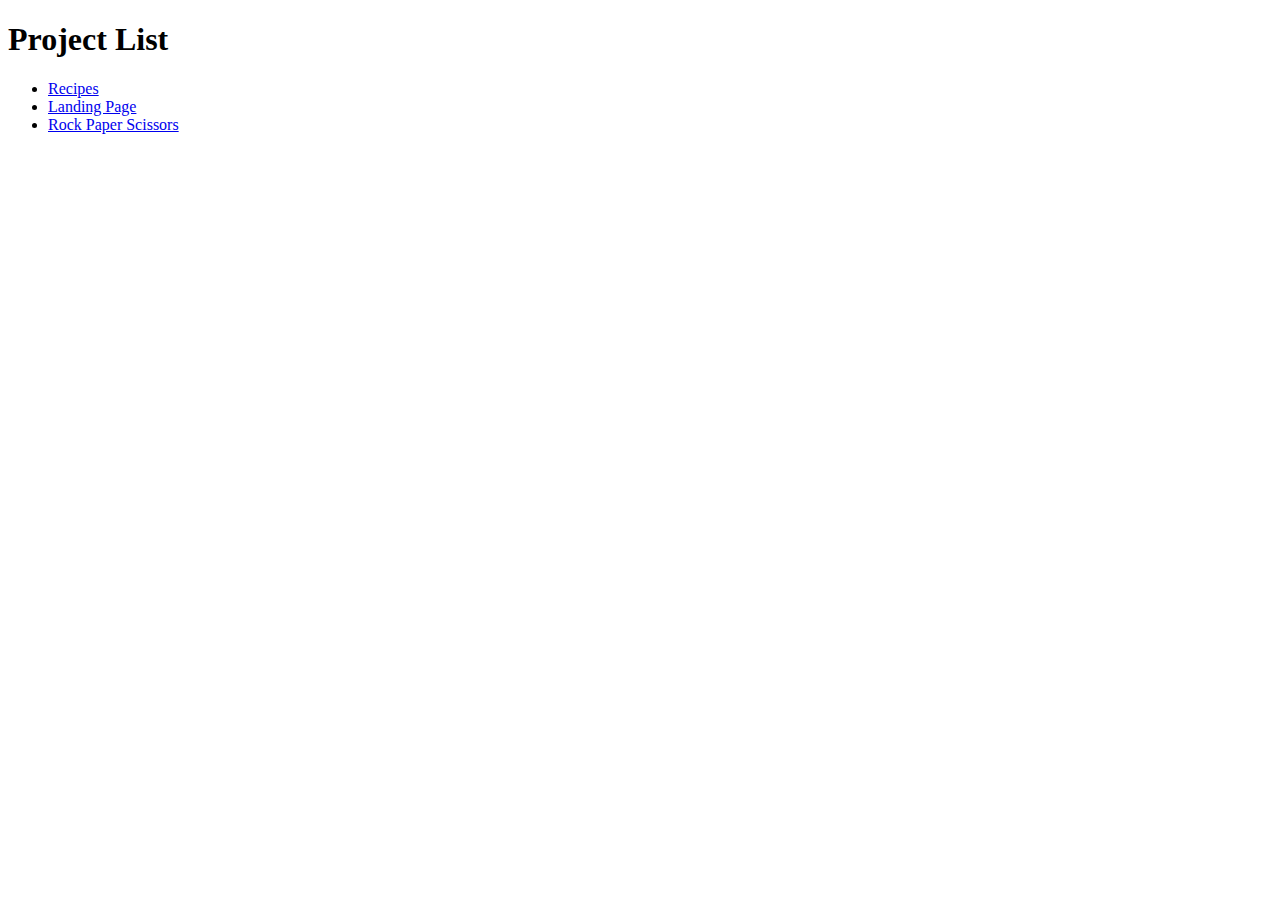
<file: index.html>
<!DOCTYPE html>
<html>
    <head>
        <title>Odin Project</title>
    </head>
    <body>
        <h1>Project List</h1>
        <ul>
            <li><a href="odin-recipes/index.html">Recipes</a></li>
            <li><a href="landing-page/index.html">Landing Page</a></li>
            <li><a href="rock-paper-scissors/index.html">Rock Paper Scissors</a></li>
        </ul>
    </body>
</html>
</file>
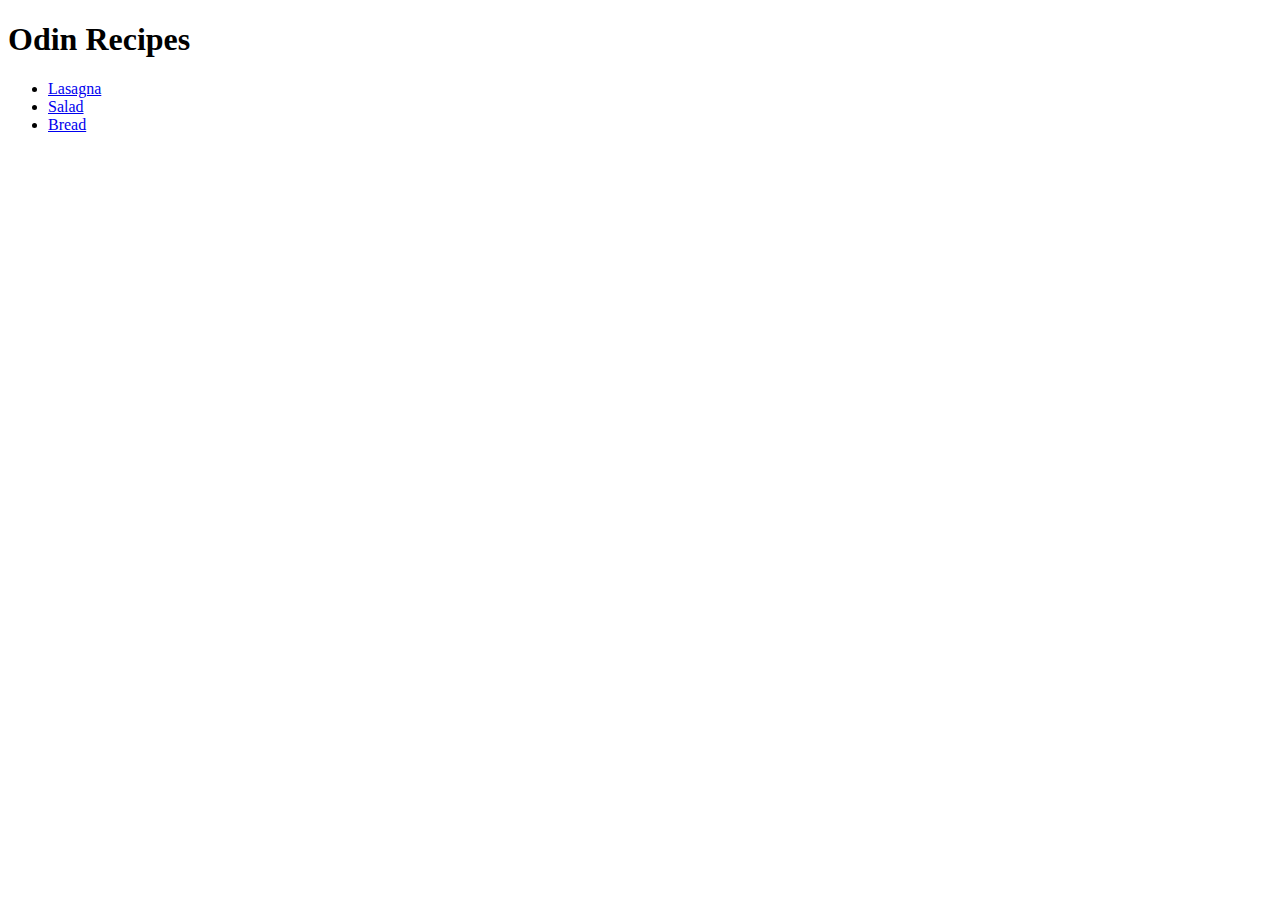
<file: odin-recipes/index.html>
<!DOCTYPE html>
<html>
    <head>
        <title>Odin Recipes</title>
    </head>
    <body>
        <h1>Odin Recipes</h1>
        <ul>
            <li><a href="recipes/lasagna.html">Lasagna</a></li>
            <li><a href="recipes/salad.html">Salad</a></li>
            <li><a href="recipes/bread.html">Bread</a></li>
        </ul>
    </body>
</html>
</file>
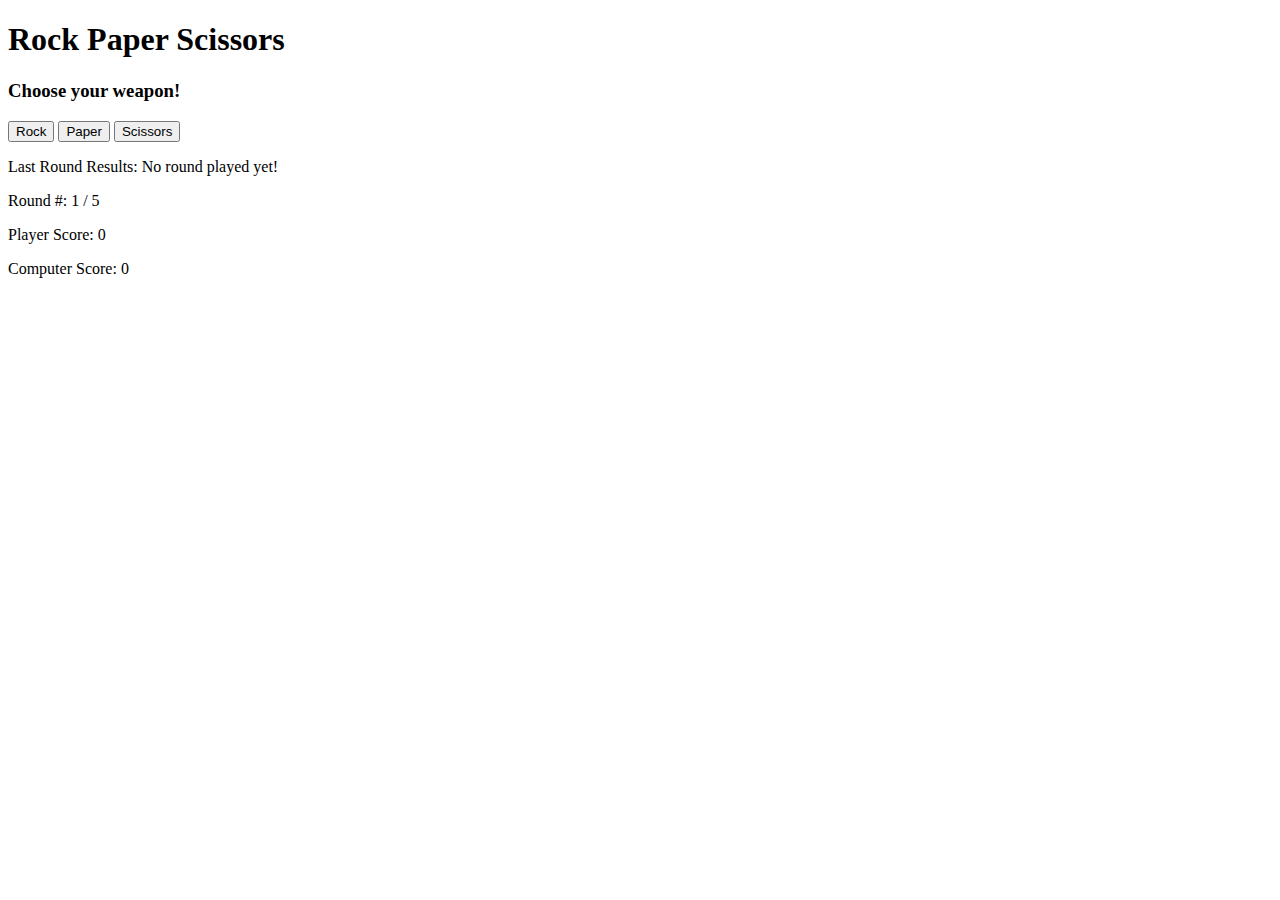
<file: rock-paper-scissors/index.html>
<!DOCTYPE html>
<html>
    <head>
        <title>Rock Paper Scissors</title>
        <script src="script.js"></script>
    </head>
    <body>
        <h1>Rock Paper Scissors</h1>
        
        <div id="game">
            <h3>Choose your weapon!</h3>
            <button onclick="playRound('rock')">Rock</button>
            <button onclick="playRound('paper')">Paper</button>
            <button onclick="playRound('scissors')">Scissors</button>
        </div>
        <div id="end" hidden>
            <h2>Game Over!</h2>
            <p id="finalResult">No games played yet!</p>
            <button onclick="resetGame()">Play Again</button>
        </div>
        <div id="results">
            <p>Last Round Results: <span id="roundResult">No round played yet!</span></p>
            <p>Round #: <span id="roundNumber">1</span> / 5</p>
            <p>Player Score: <span id="playerScore">0</span></p>
            <p>Computer Score: <span id="computerScore">0</span></p>
        </div>
    </body>
</html>
</file>
